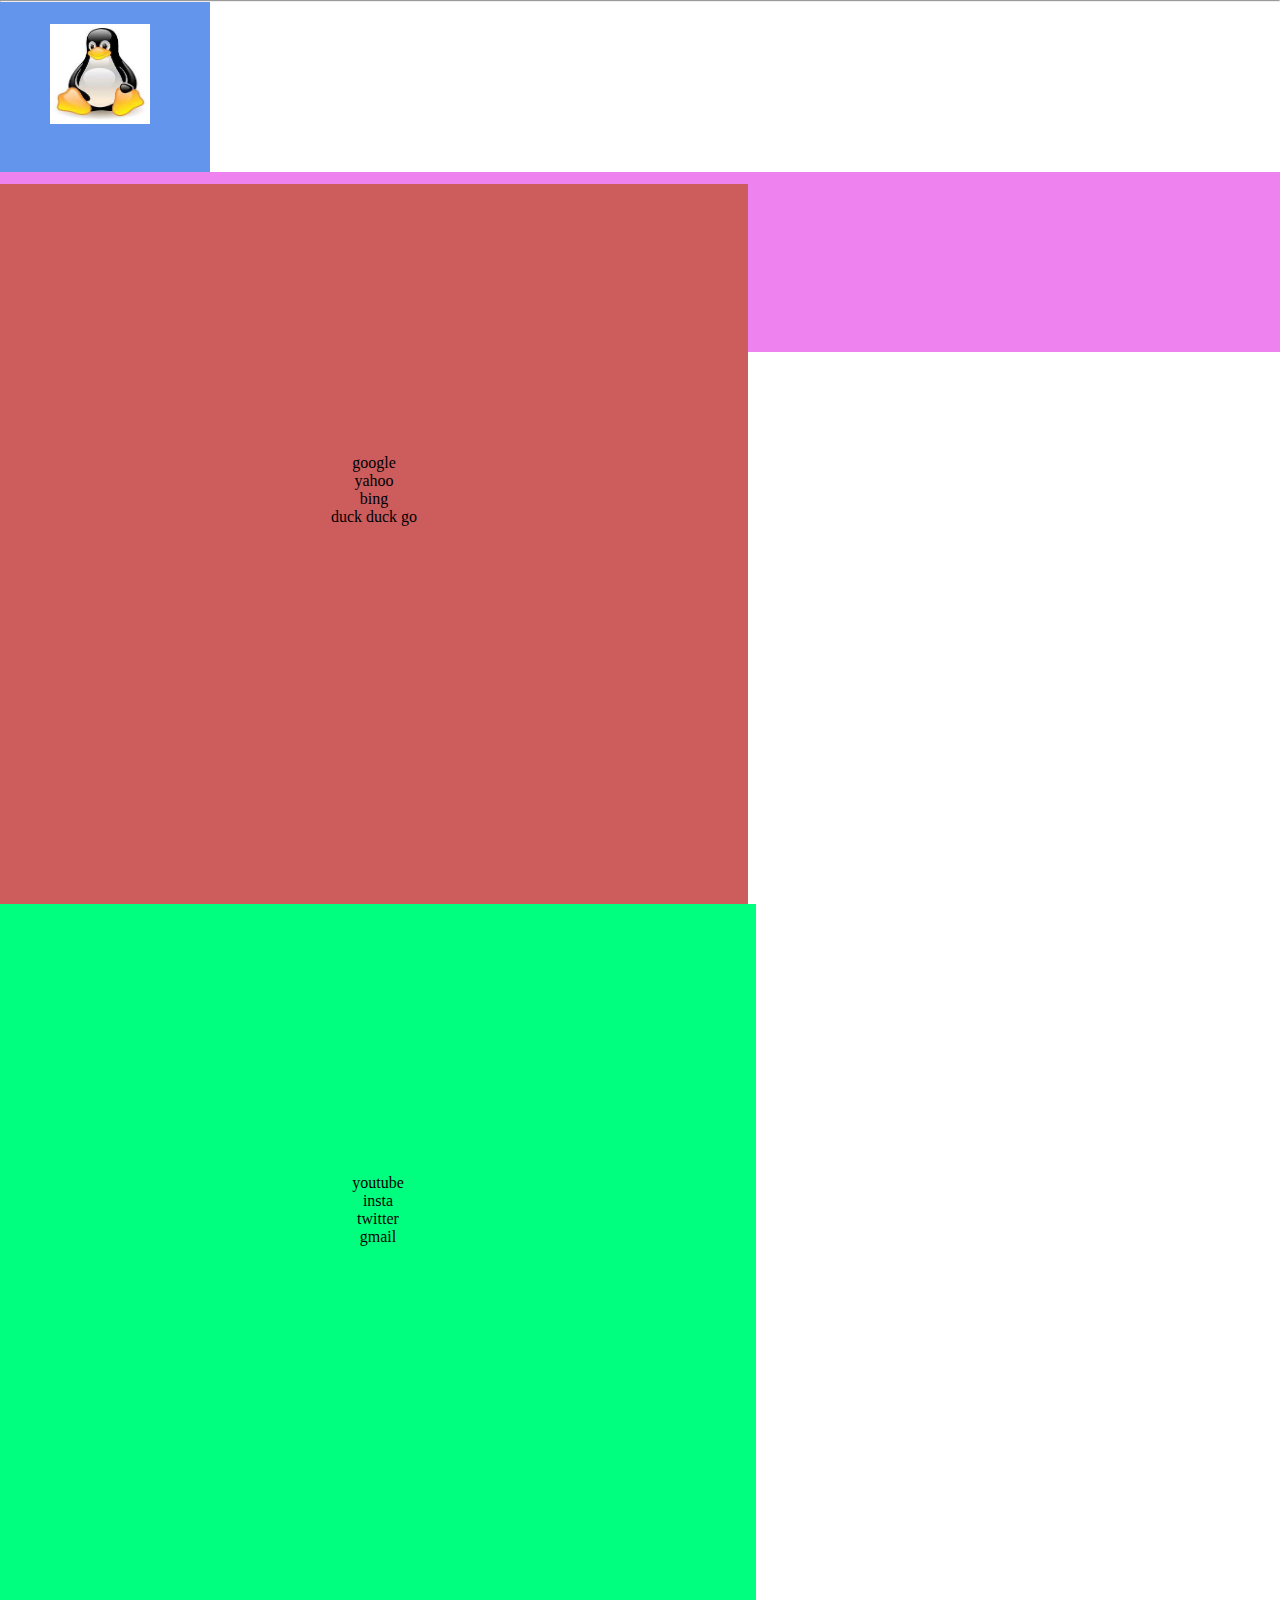
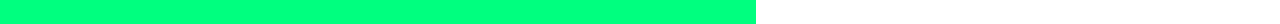
<file: index.html>
<!DOCTYPE html>
<html lang="en">

<head>
    <meta charset="UTF-8">
    <meta http-equiv="X-UA-Compatible" content="IE=edge">
    <meta name="viewport" content="width=device-width, initial-scale=1.0">
    <title>assignment</title>
    <link rel="stylesheet" href="screen.css">
</head>

<body>
    <hr>
    <header>
        <div class="image">
            <img src="[data-uri]"
                alt="">
        </div>
        <div class="heading">
            <h1>
                This is my page
            </h1>
        </div>
    </header>
    <hr>
    <section>
        <div class="search">
            <ul>
                <li>
                    google
                </li>
                <li>
                    yahoo
                </li>
                <li>
                    bing
                </li>
                <li>
                    duck duck go
                </li>
            </ul>
        </div>
        <div class="fav">
            <ul>
                <li>
                    youtube
                </li>
                <li>
                   insta
                </li>
                <li>
                   twitter
                </li>
                <li>
                    gmail
                </li>
            </ul>
        </div>
    </section>
</body>

</html>
</file>
<file: screen.css>
*{
    margin: 0;
    padding: 0;
}
div{
display: inline-block
}
header {
 
    height: 20vh;
}
.image {
    height: 14vh;
   background-color: cornflowerblue;
    width: 150px;
    padding: 22px 30px;
}
.heading {
    height: 20vh;
    vertical-align: top;
   background-color: violet;
    width: 1294px;
}
h1 {
    padding-top: 47px;
    padding-left: 519px;
}
img {
    height: 100px;
    width: 100px;
    padding-right: 40px;
    padding-left: 20px;
}
.search{
    width:50vw;
    height:80vh;
    background-color: indianred;
}
.fav{
    width:50vw;
    height:80vh;
    background-color:springgreen;
}
.search {
    width: 748px;
    height: 80vh;
    
}
ul {
    vertical-align: middle;
    text-align: center;
    list-style-type:square;
    padding-top: 30vh;
}
.fav {
    width: 756px;
    height: 80vh;
    
}
</file>
